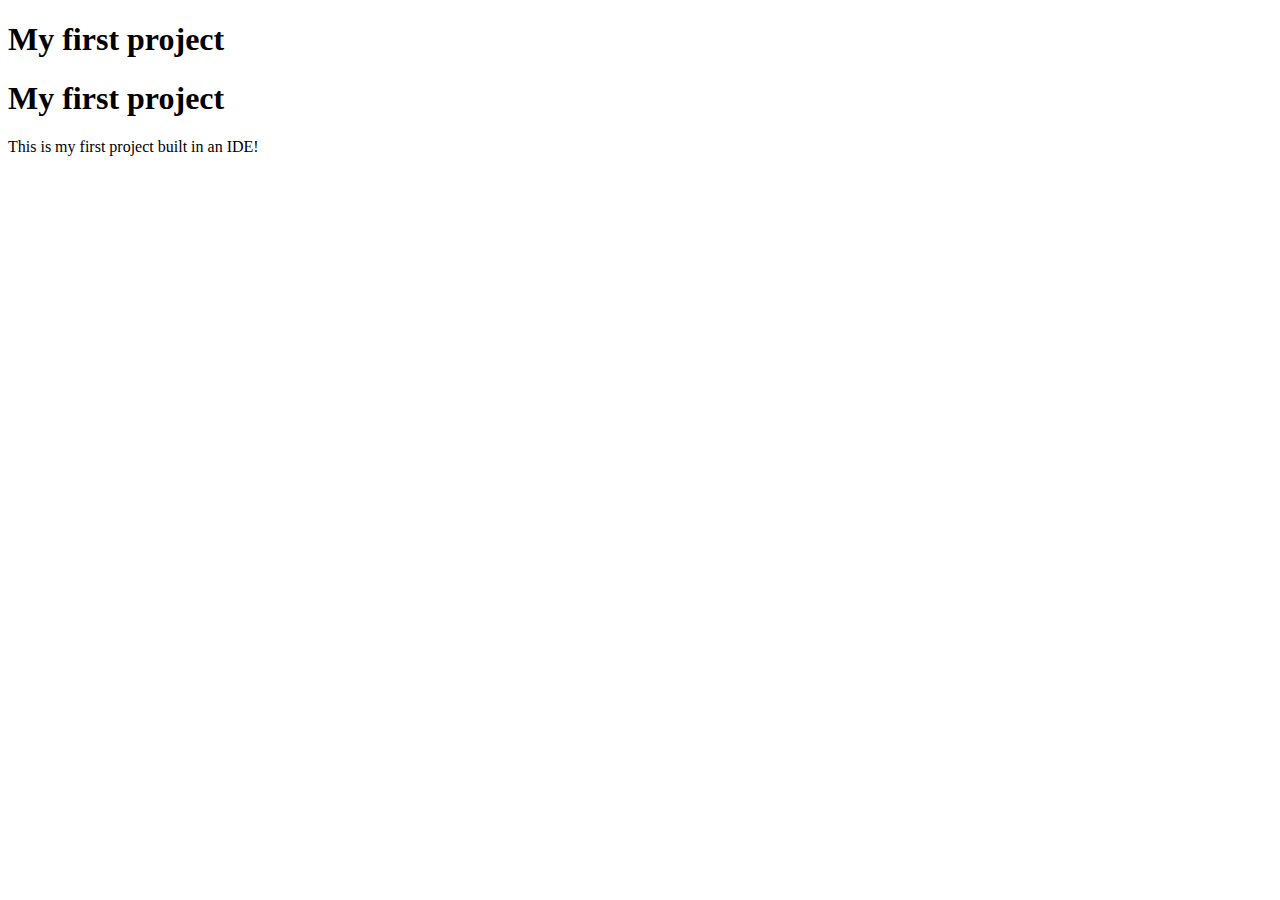
<file: 01-creating-your-first-project-with-vs-code/index.html>
<!DOCTYPE html>
<html lang="en">
<head>
    <meta charset="UTF-8">
    <meta name="viewport" content="width=device-width, initial-scale=1.0">
    <title>Document</title>
</head>
<body>
    <h1>My first project</h1>
    <h1>My first project</h1>
    <p>This is my first project built in an IDE!</p>
</body>
</html>
</file>
